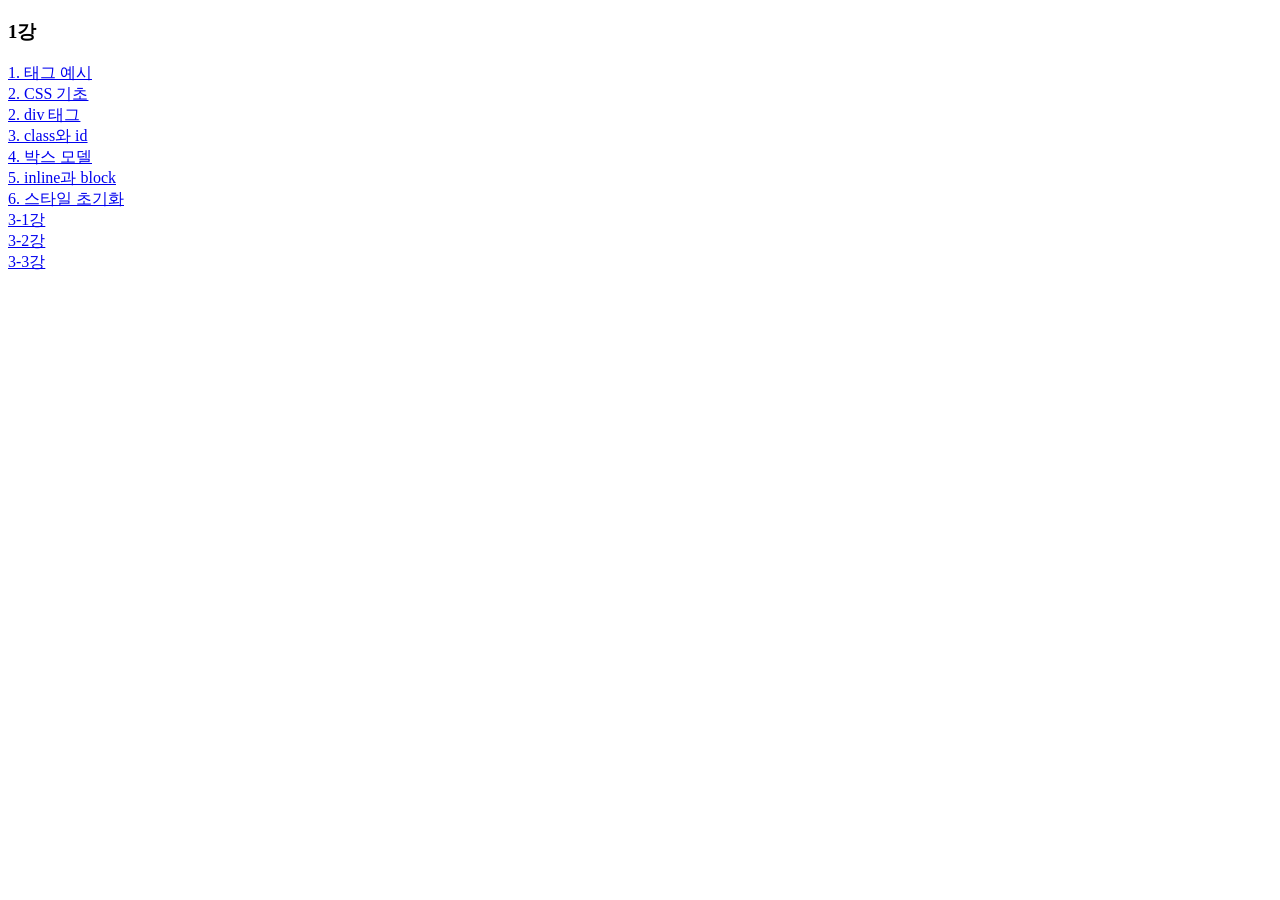
<file: index.html>
<!doctype html>
<html lang="ko">
  <head>
    <meta charset="UTF-8" />
    <meta name="viewport" content="width=device-width, initial-scale=1.0" />
    <title>HTML 파일 연결</title>
  </head>
  <body>
    <!-- index.html에서 진행 -->
    <h3>1강</h3>
    <a href="./e-1-1.html">
      <div>1. 태그 예시</div>
    </a>
    <a href="./e-1-2.html">
      <div>2. CSS 기초</div>
    </a>
    <a href="./e-2-1.html">
      <div>2. div 태그</div>
    </a>
    <a href="./e-2-2.html">
      <div>3. class와 id</div>
    </a>
    <a href="./e-2-3.html">
      <div>4. 박스 모델</div>
    </a>
    <a href="./e-2-4.html">
      <div>5. inline과 block</div>
    </a>
    <a href="./e-2-5.html">
      <div>6. 스타일 초기화</div>
    </a>


    <a href="./lesson3/e-3-1.html">
      <div>3-1강</div>
    </a>
    <a href="./lesson3/e-3-2.html">
      <div>3-2강</div>
    </a>
    <a href="./lesson3/e-3-3.html">
      <div>3-3강</div>
    </a>
  </body>
</html>
</file>
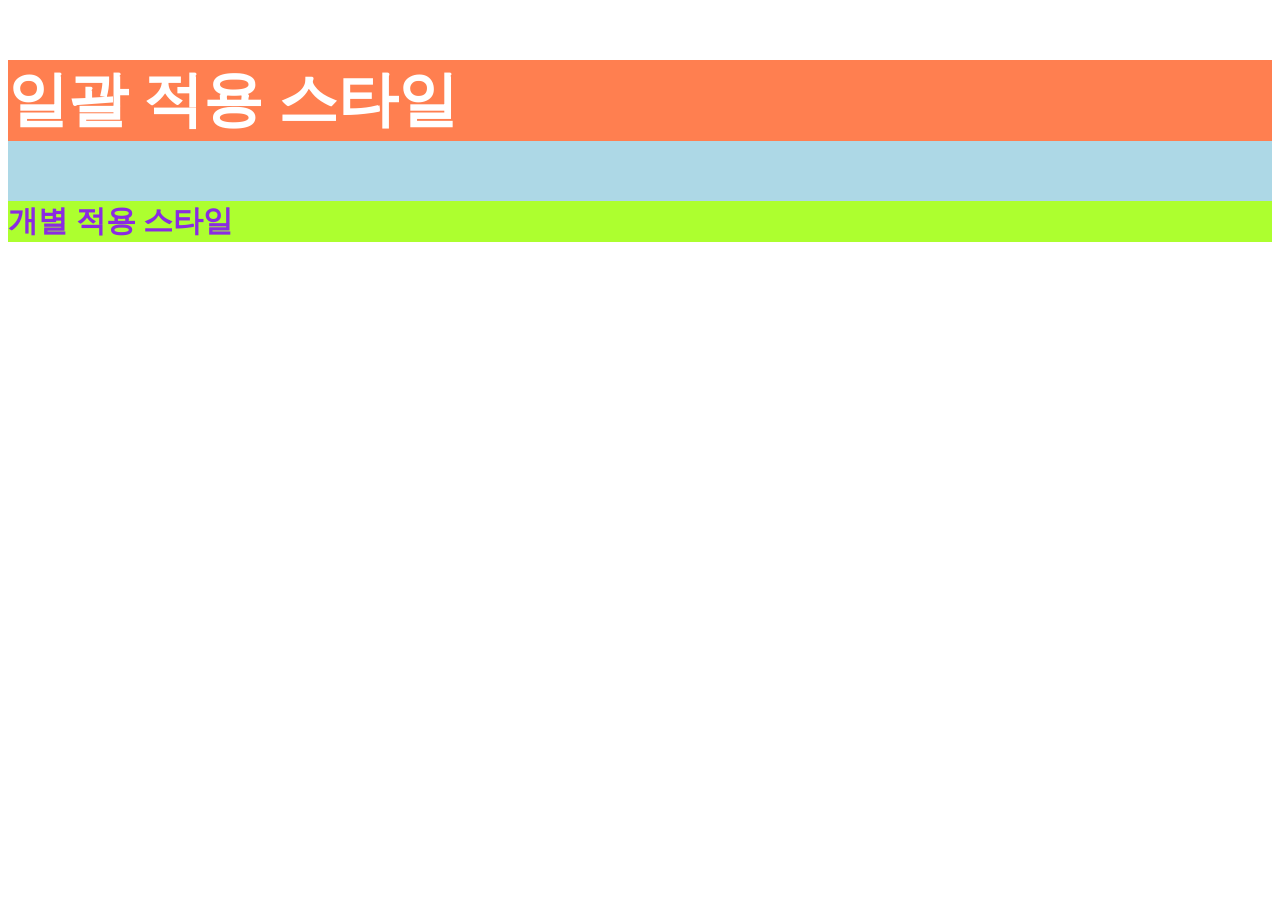
<file: e-1-2.html>
<!doctype html>
<html lang="ko">
  <head>
    <meta charset="UTF-8" />
    <meta name="viewport" content="width=device-width, initial-scale=1.0" />
    <title>CSS 기초</title>
    <style>
      html {
        background-color: white;
      }
      body {
        background-color: lightblue;
      }
      p {
        background-color: coral;
        color: white;
        font-size: 60px;
        font-weight: bold;
      }
    </style>
  </head>
  <body>
    <p>일괄 적용 스타일</p>
    <p
      style="
        background-color: greenyellow;
        color: blueviolet;
        font-size: 30px;
        font-weight: 900;
      "
    >
      개별 적용 스타일
    </p>
  </body>
</html>
</file>
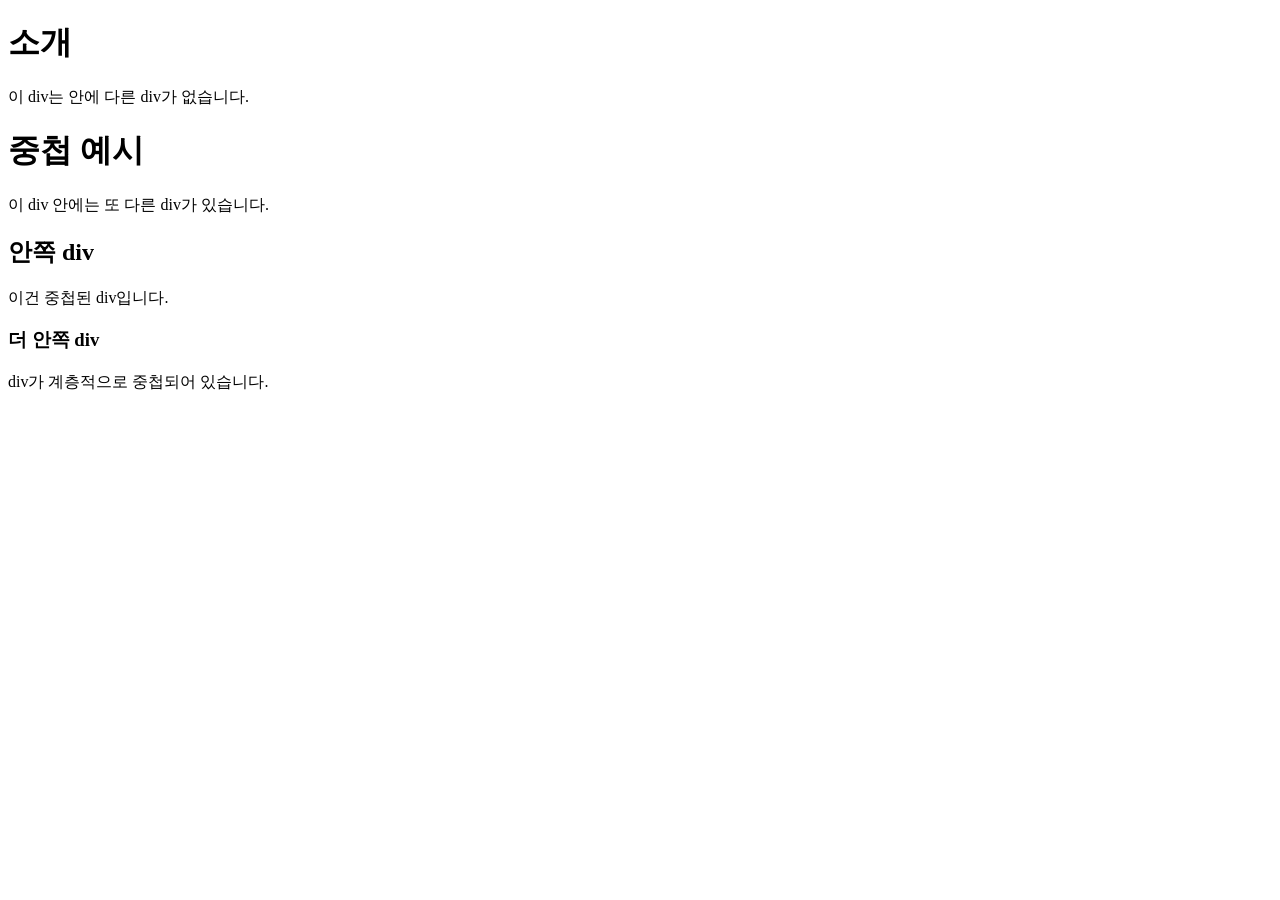
<file: e-2-1.html>
<!DOCTYPE html>
<html lang="ko">
  <head>
    <meta charset="UTF-8" />
    <meta name="viewport" content="width=device-width, initial-scale=1.0" />
    <title>div</title>
  </head>
  <body>
    <!-- 기본 구조 -->
    <div>
      <h1>소개</h1>
      <p>이 div는 안에 다른 div가 없습니다.</p>
    </div>

    <!-- 중첩 구조 -->
    <div>
      <h1>중첩 예시</h1>
      <p>이 div 안에는 또 다른 div가 있습니다.</p>

      <div>
        <h2>안쪽 div</h2>
        <p>이건 중첩된 div입니다.</p>

        <div>
          <h3>더 안쪽 div</h3>
          <p>div가 계층적으로 중첩되어 있습니다.</p>
        </div>
      </div>
    </div>
  </body>
</html>
</file>
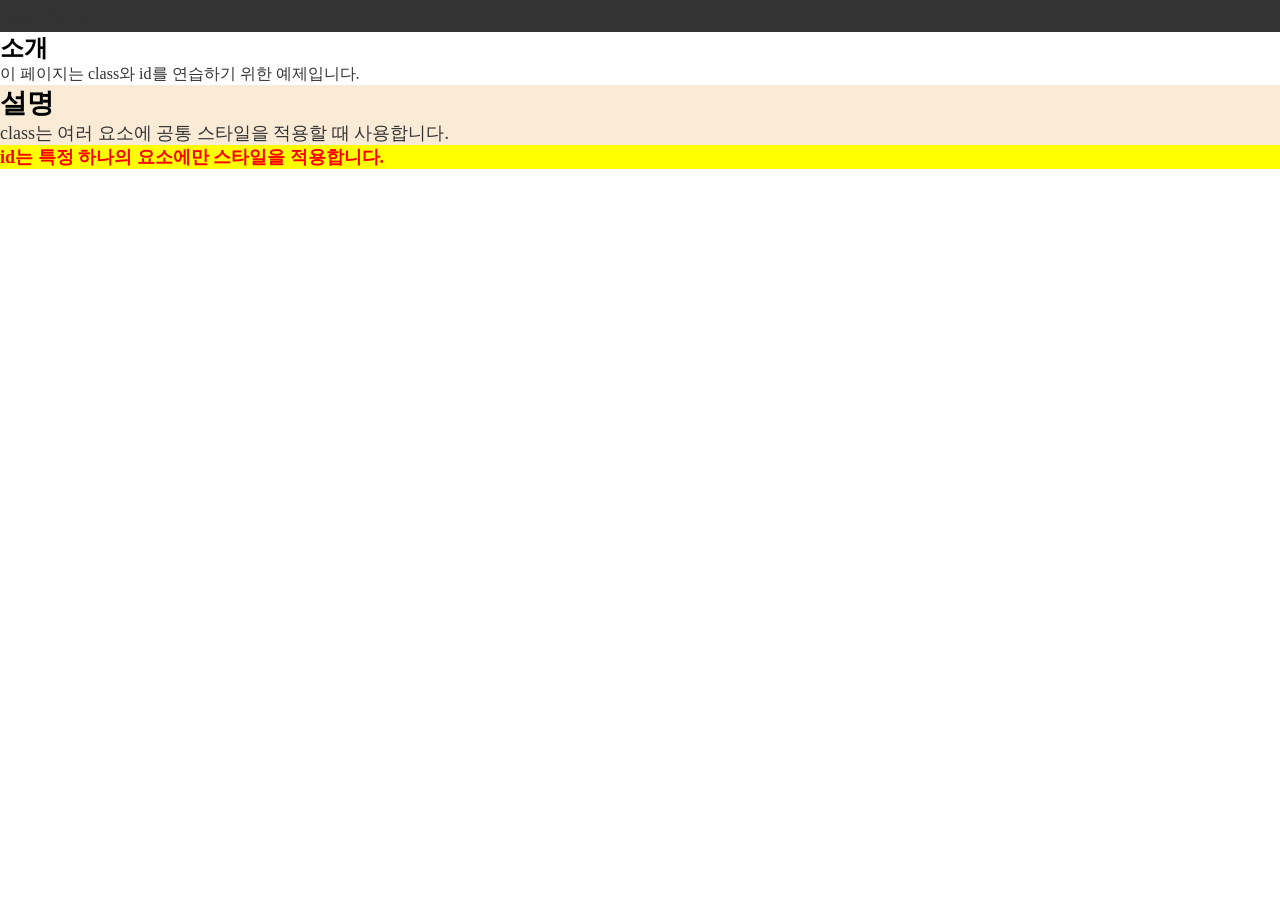
<file: e-2-2.html>
<!DOCTYPE html>
<html lang="en">
<head>
  <meta charset="UTF-8">
  <meta name="viewport" content="width=device-width, initial-scale=1.0">
  <title>Document</title>
  <link rel="stylesheet" href="./style/style.css">
</head>
<body>
  <div id="header">
    <h1>class와 id</h1>
  </div>
  <div id="section">
    <h2>소개</h2>
    <p class="text">이 페이지는 class와 id를 연습하기 위한 예제입니다.</p>
  </div>
  <div class="section">
      <h2>설명</h2>
      <p class="text">
        class는 여러 요소에 공통 스타일을 적용할 때 사용합니다.
      </p>
      <p id="highlight">id는 특정 하나의 요소에만 스타일을 적용합니다.</p>
    </div>
</body>
</html>
</file>
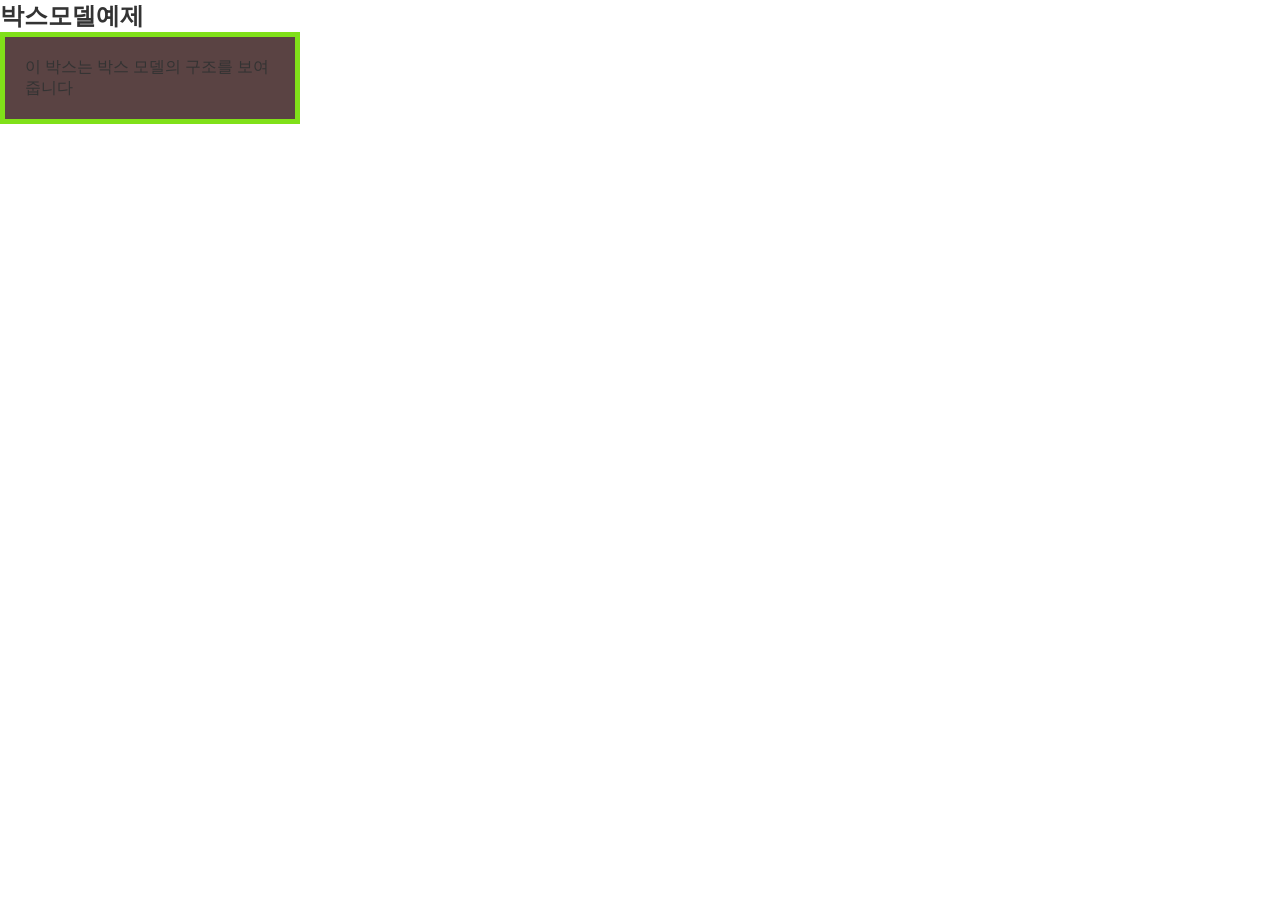
<file: e-2-3.html>
<!DOCTYPE html>
<html lang="en">
<head>
  <meta charset="UTF-8">
  <meta name="viewport" content="width=device-width, initial-scale=1.0">
  <title>박스모델</title>
  <link rel="stylesheet" href="./style/style.css">
</head>
<body>
  <h1>박스모델예제</h1>
  <div class="box">
    <p>이 박스는 박스 모델의 구조를 보여줍니다</p>
  </div>
</body>
</html>
</file>
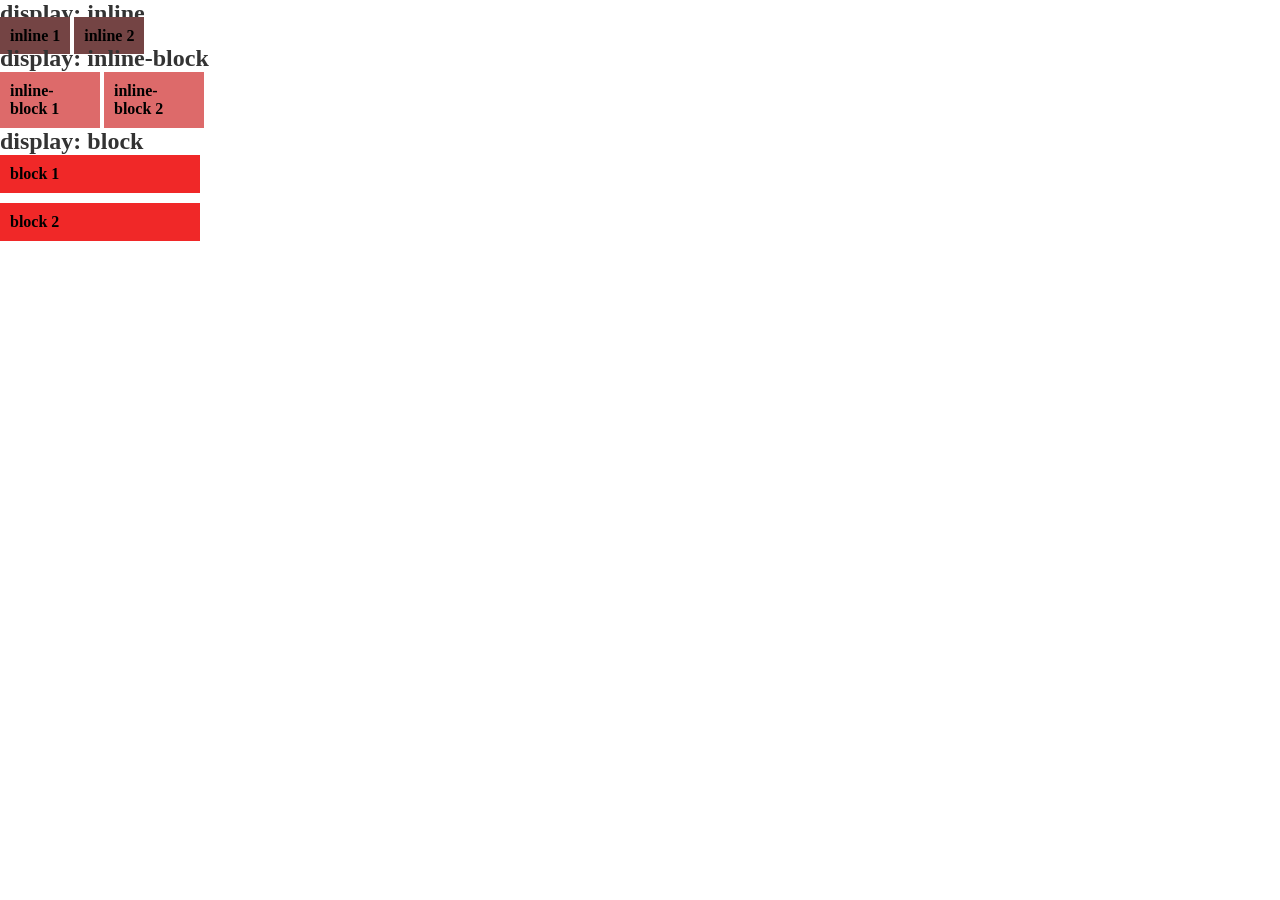
<file: e-2-4.html>
<!DOCTYPE html>
<html lang="en">
<head>
  <meta charset="UTF-8">
  <meta name="viewport" content="width=device-width, initial-scale=1.0">
  <title>Document</title>
  <link rel="stylesheet" href="./style/style.css">
</head>
<body>
  <h1>display: inline</h1>
  <span class="inline">inline 1</span>
  <span class="inline">inline 2</span>

  <h1>display: inline-block</h1>
  <span class="inline-block">inline-block 1</span>
  <span class="inline-block">inline-block 2</span>
  
  <h1>display: block</h1>
  <span class="block">block 1</span>
  <span class="block">block 2</span>
</body>
</html>
</file>
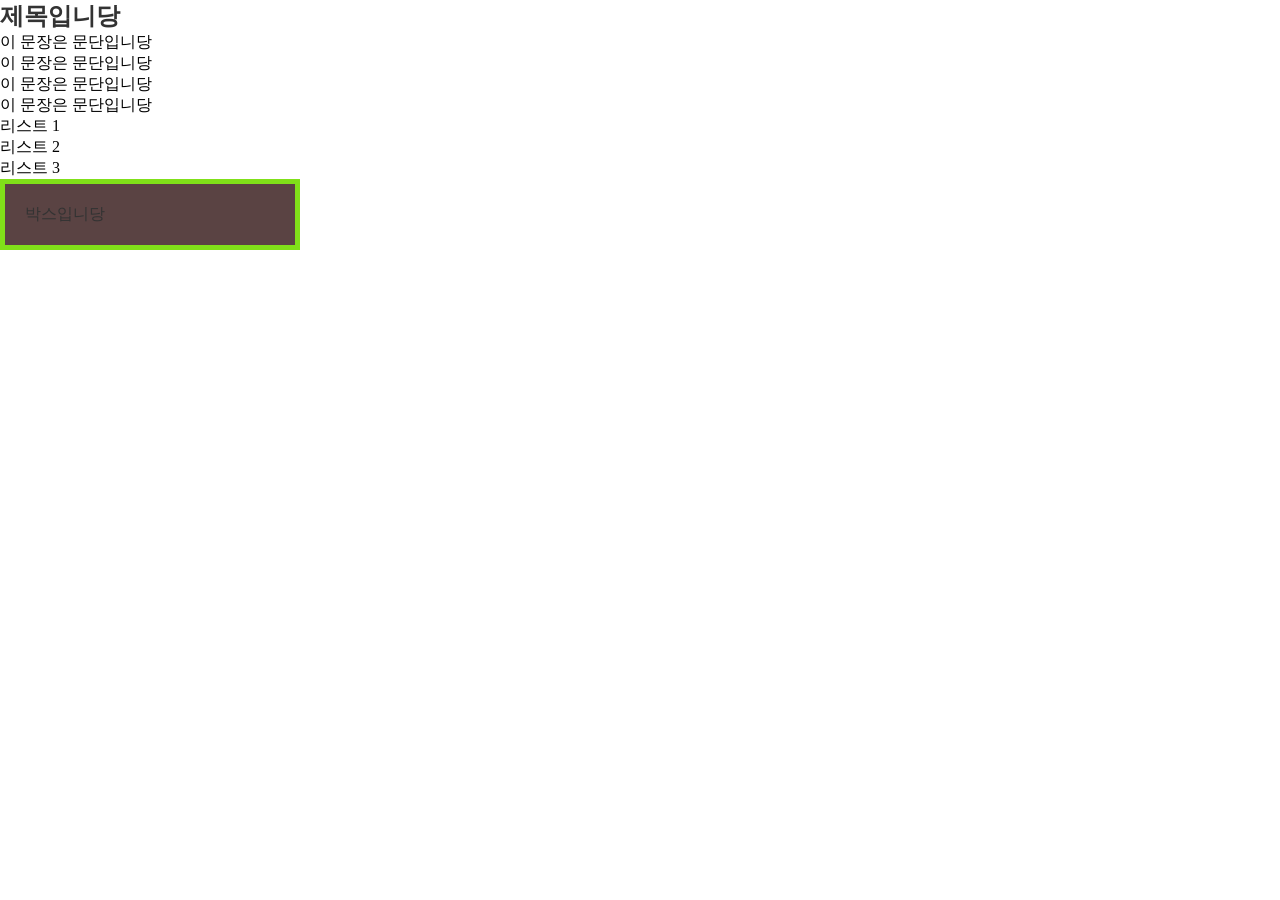
<file: e-2-5.html>
<!DOCTYPE html>
<html lang="en">
<head>
  <meta charset="UTF-8">
  <meta name="viewport" content="width=device-width, initial-scale=1.0">
  <title>스타일 초기화</title>
  <link rel="stylesheet" href="./style/style.css">
</head>
<body>
  <h1>제목입니당</h1>
  <p>이 문장은 문단입니당</p>
  <p>이 문장은 문단입니당</p>
  <p>이 문장은 문단입니당<br>이 문장은 문단입니당</p>
  <ul>
    <li>리스트 1</li>
    <li>리스트 2</li>
    <li>리스트 3</li>
  </ul>
  <div class="box">박스입니당</div>

</body>
</html>
</file>
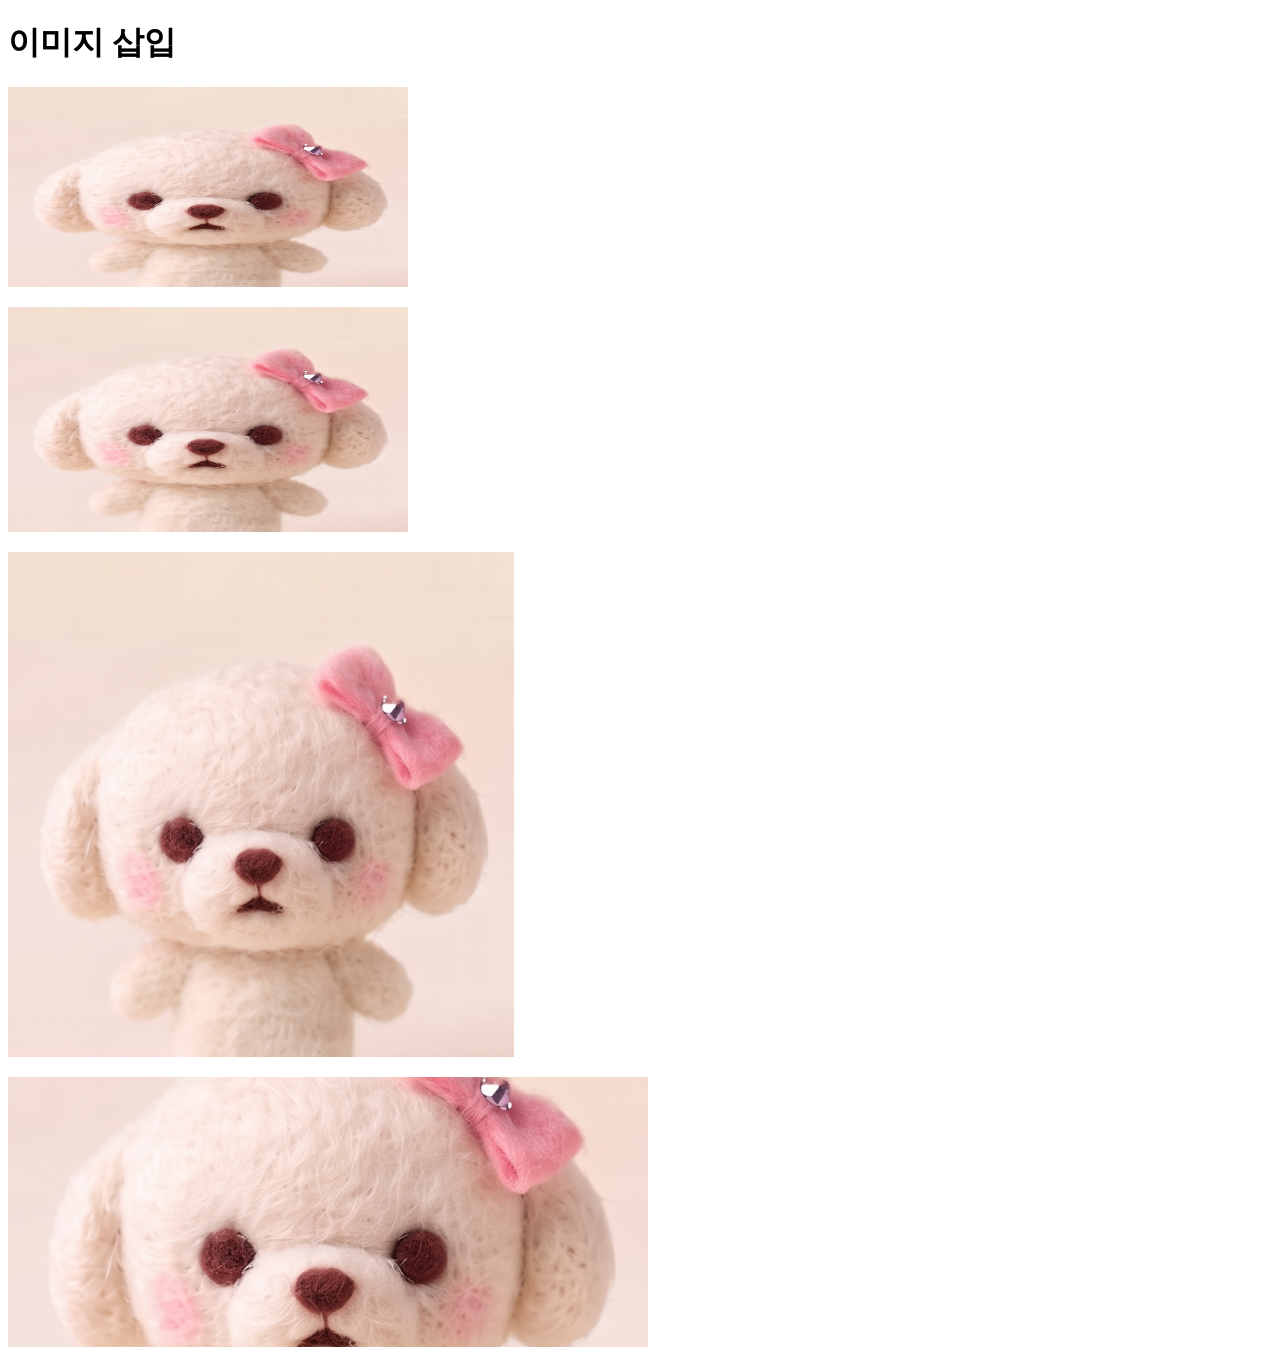
<file: lesson3/e-3-2.html>
<!DOCTYPE html>
<html lang="en">
<head>
  <meta charset="UTF-8">
  <meta name="viewport" content="width=device-width, initial-scale=1.0">
  <title>이미지와 텍스트 스타일</title>
  <link rel="stylesheet" href="./styles/style.css" />
</head>
<body>
  <h1>이미지 삽입</h1>

  <img 
  class="img-fixed"
  src="./assets/02.png" alt="고정 크기 이미지" title="width, height 사용"/>

  <img 
  class="img-ratio"
  src="./assets/02.png" alt="비율 유지 이미지" title="aspect-ratio 사용"/>

  <img 
  class="img-responsive"
  src="./assets/02.png" alt="반응형 이미지" 
  title="% 사용"/>

  <img 
  class="img-viewport"
  src="./assets/02.png" alt="vw, vh 이미지" 
  title="vw, vh 사용"/>


</body>
</html>
</file>
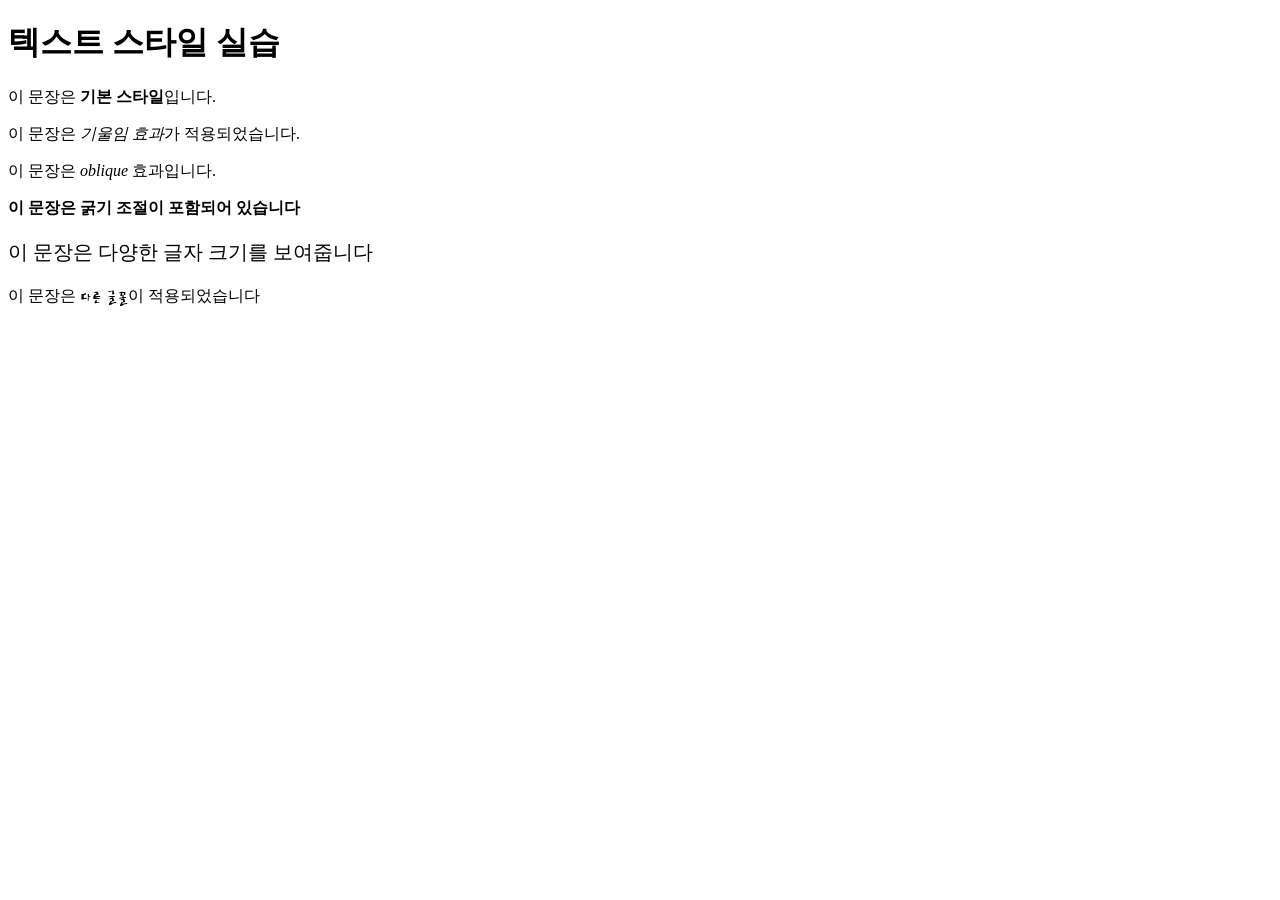
<file: lesson3/e-3-3.html>
<!doctype html>
<html lang="en">
  <head>
    <meta charset="UTF-8" />
    <meta name="viewport" content="width=device-width, initial-scale=1.0" />
    <link rel="stylesheet" href="./styles/style.css" />
    <title>text 스타일 실습</title>
  </head>
  <body>
    <h1>텍스트 스타일 실습</h1>

    <p class="normal">이 문장은 <strong>기본 스타일</strong>입니다.</p>
    <p>이 문장은 <span class="italic">기울임 효과</span>가 적용되었습니다.</p>
    <p class="oblique">이 문장은 <span>oblique</span> 효과입니다.</p>
    <p class="weight">이 문장은 굵기 조절이 포함되어 있습니다</p>
    <p class="size">이 문장은 다양한 글자 크기를 보여줍니다</p>

    <p class="font">이 문장은 <span>다른 글꼴</span>이 적용되었습니다</p>
  </body>
</html>
</file>
<file: style/style.css>
*,
*::before,
*::after {
  margin: 0;
  padding: 0;
  box-sizing: border-box;
}


#header {
  background-color: #333;
  color: #fff;
  font-size: 24px;
  font-weight: bold;
}

.section {
  background-color: antiquewhite;
  font-size: 18px;
}

.text {
  color: #333;
  font-weight: normal;
}

#highlight {
  background-color: yellow;
  color: red;
  font-weight: bold;
}

.box {
  background-color: #5a4343;
  color: #333;
  font-size: 16px;
  font-weight: normal;

  padding: 20px;
  border: 5px solid #80e019;

  width: 300px;
}

h1 {
  font-size: 24px;
  font-weight: bold;
  color: #333;
}

/* inline, block, inline-block */
.inline {
  display: inline;
  padding: 10px;
  background-color: #744444;
  font-size: 16px;
  font-weight: bold;
}

.inline-block {
  display: inline-block;
  background-color: #dd6a6a;
  padding: 10px;
  font-size: 16px;
  font-weight: bold;
  width: 100px;
}

.block {
  display: block;
  background-color: #f02828;
  padding: 10px;
  font-size: 16px;
  font-weight: bold;

  width: 200px;
  margin-bottom: 10px;
}
</file>
<file: lesson3/styles/style.css>
@import url('https://fonts.googleapis.com/css2?family=Dokdo&family=Gasoek+One&display=swap');

img {
  display: block;
}

.img-fixed {
  width: 400px;
  height: 200px;
  margin-bottom: 20px;
}

.img-ratio {
  width: 400px;
  height: auto;
  aspect-ratio: 16/9;
  margin-bottom: 20px;
}

.img-responsive {
  width: 40%;
  height: auto;
  margin-bottom: 20px;
}

.img-viewport {
  width: 50vw;
  height: 30vh;
  margin-bottom: 20px;
  object-fit: cover;
}

.normal {
  font-style: normal;
}
.italic {
  font-style: italic;
}
.oblique span {
  font-style: oblique;
}

.weight {
  font-weight: bold;
}
.size {
  font-size: 20px;
}

.font span {
  font-family: 'Dokdo', system-ui;
}
</file>
